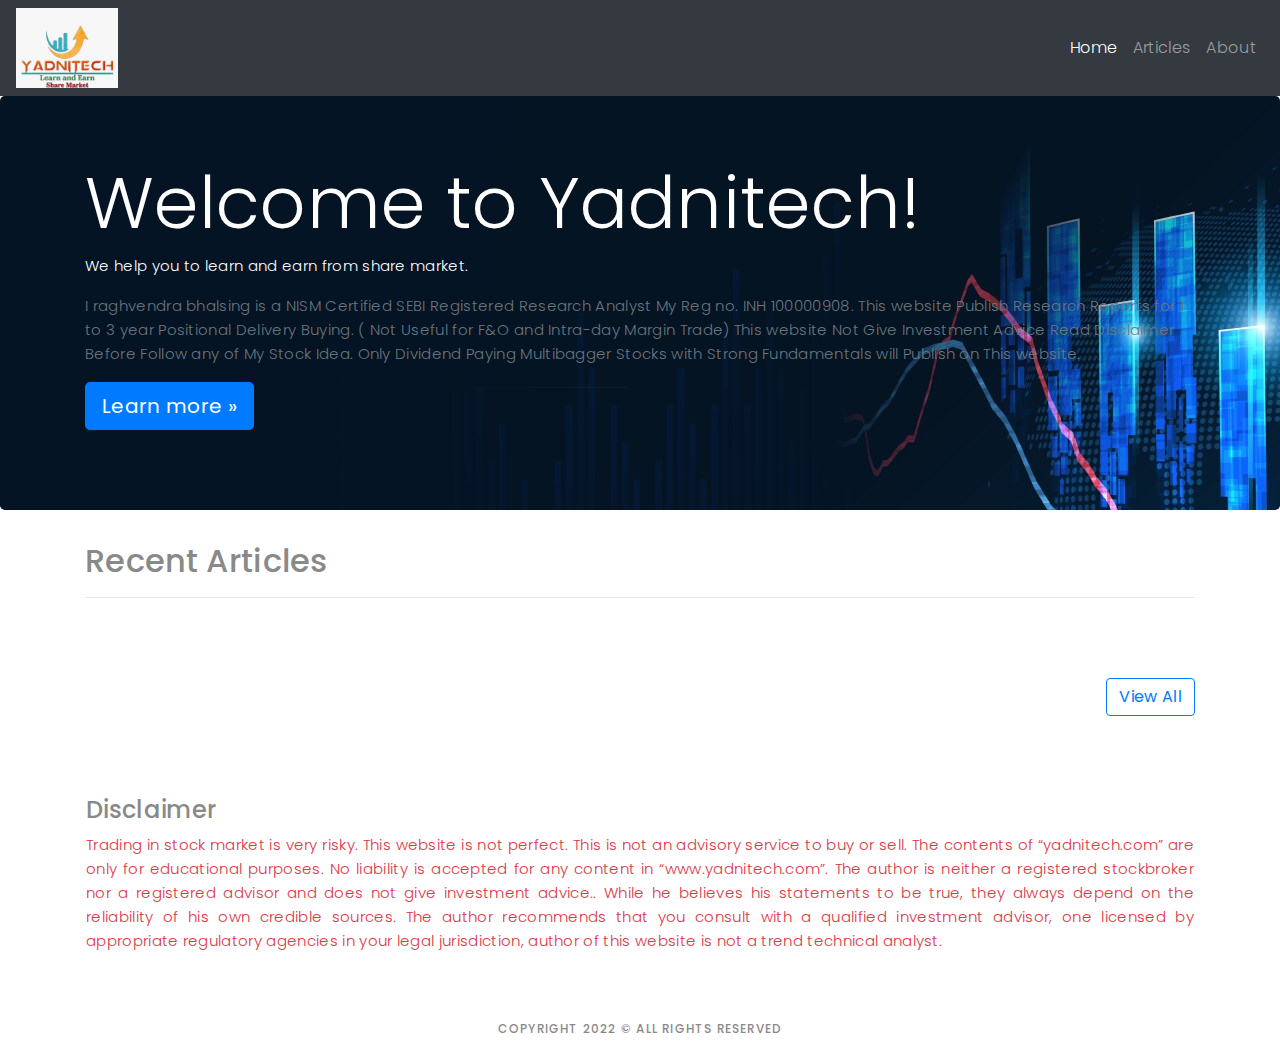
<file: index.html>
<!DOCTYPE html>
<html lang="en">
  <head>
    <!-- meta -->
    <meta charset="utf-8" />
    <meta
      name="viewport"
      content="width=device-width, initial-scale=1, shrink-to-fit=no"
    />
    <meta
      name="description"
      content="Learn and earn from share market."
    />
    <meta name="name" content="Yadnitech" />
    <meta name="robots" content="noindex, nofollow" />

    <title>Yadnitech</title>

    <!-- Google Fonts -->
    <link
      href="https://fonts.googleapis.com/css?family=Poppins:300,300i,400,400i,500,500i,600,600i,700,700i|Playfair+Display:400,400i,700,700i,900,900i"
      rel="stylesheet"
    />

    <!-- Bootstrap CSS File -->
    <link rel="stylesheet" href="https://maxcdn.bootstrapcdn.com/bootstrap/4.0.0/css/bootstrap.min.css" integrity="sha384-Gn5384xqQ1aoWXA+058RXPxPg6fy4IWvTNh0E263XmFcJlSAwiGgFAW/dAiS6JXm" crossorigin="anonymous">

    <link
      rel="stylesheet"
      href="https://stackpath.bootstrapcdn.com/bootstrap/4.5.0/css/bootstrap.min.css"
      integrity="sha384-9aIt2nRpC12Uk9gS9baDl411NQApFmC26EwAOH8WgZl5MYYxFfc+NcPb1dKGj7Sk"
      crossorigin="anonymous"
    />

    <!-- Main Stylesheet File -->
    <link href="css/style.css" rel="stylesheet" />

    <!-- Main Javascript File -->
    <script src="https://code.jquery.com/jquery-3.2.1.slim.min.js" integrity="sha384-KJ3o2DKtIkvYIK3UENzmM7KCkRr/rE9/Qpg6aAZGJwFDMVNA/GpGFF93hXpG5KkN" crossorigin="anonymous"></script>
    <script src="https://cdnjs.cloudflare.com/ajax/libs/popper.js/1.12.9/umd/popper.min.js" integrity="sha384-ApNbgh9B+Y1QKtv3Rn7W3mgPxhU9K/ScQsAP7hUibX39j7fakFPskvXusvfa0b4Q" crossorigin="anonymous"></script>
    <script src="https://maxcdn.bootstrapcdn.com/bootstrap/4.0.0/js/bootstrap.min.js" integrity="sha384-JZR6Spejh4U02d8jOt6vLEHfe/JQGiRRSQQxSfFWpi1MquVdAyjUar5+76PVCmYl" crossorigin="anonymous"></script>

    <!-- icon logo website  -->
    <link rel="icon" href="images/logo.jpeg" type="image/x-icon" />

    <style>
    .bd-placeholder-img {
      font-size: 1.125rem;
      text-anchor: middle;
      -webkit-user-select: none;
      -moz-user-select: none;
      -ms-user-select: none;
      user-select: none;
    }

    @media (min-width: 768px) {
      .bd-placeholder-img-lg {
        font-size: 3.5rem;
      }
    }
    </style>

  </head>

  <body>
    <!-- Navigation Bar -->
    <nav class="navbar navbar-expand-md navbar-dark  bg-dark">
      <a href="/">
        <img
          src="images/logo.jpeg" style="width: auto;height: 5rem;"
          alt="Logo" title="Logo"
      /></a>
      <button
        class="navbar-toggler"
        type="button"
        data-toggle="collapse"
        data-target="#navbarNav"
      >
        <span class="navbar-toggler-icon"></span>
      </button>
      <div class="collapse navbar-collapse" id="navbarNav">
        <ul class="navbar-nav mr-auto"></ul>
        <ul class="navbar-nav" style="font-size: 1rem">
          <li class="nav-item active">
            <a class="nav-link" href="/">Home <span class="sr-only">(current)</span></a>
          </li>
          <li class="nav-item">
            <a class="nav-link" href="/articles.html">Articles</a>
          </li>
          <li class="nav-item">
            <a class="nav-link" href="/about.html">About</a>
          </li>
        </ul>
      </div>
    </nav>

    <main role="main">
      <!-- Main jumbotron for a primary marketing message or call to action -->
      <div class="jumbotron">
        <div class="container">
          <h1 class="display-3">Welcome to Yadnitech!</h1>
          <p>We help you to learn and earn from share market.</p>
          <p class="text-muted">I raghvendra bhalsing is a NISM Certified SEBI Registered Research Analyst 
            My Reg no. INH 100000908.
            This website Publish Research Reports for 1 to 3 year Positional Delivery Buying. 
            ( Not Useful for F&O and Intra-day Margin Trade) This website Not Give Investment Advice Read Disclaimer 
            Before Follow any of My Stock Idea. Only Dividend Paying Multibagger Stocks with Strong Fundamentals
             will Publish on This website.</p>
          <p><a class="btn btn-primary btn-lg" href="/articles.html" role="button">Learn more &raquo;</a></p>
        </div>
      </div>
    </main>


    <!-- /container -->
    <div class="container">
      <h2>Recent Articles</h2>
      <hr />
      <!-- Articles -->
      <div id="recent-articles">
      </div>
    

    <div class="row py-3 mt-5 mb-10 text-justify bg-white rounded">
      <div class="col">
        <a class="btn btn-outline-primary" style="float: right;" href="/articles.html">View All</a>
      </div>
    </div>
  
    </div> 

    <!-- disclaimer -->
    <div class="container mt-5">
      <div class="row shadow-lg py-3 px-3 mb-3 text-justify bg-white rounded">
      <h4>Disclaimer</h4>
        <p class="text-danger">
        Trading in stock market is very risky. This website is not perfect. 
        This is not an advisory service to buy or sell. The contents of “yadnitech.com” are only for educational purposes. 
        No liability is accepted for any content in “www.yadnitech.com”. 
        The author is neither a registered stockbroker nor a registered advisor and does not give investment advice.. 
        While he believes his statements to be true, they always depend on the reliability of his own credible sources. 
        The author recommends that you consult with a qualified investment advisor, 
        one licensed by appropriate regulatory agencies in your legal jurisdiction, 
        author of this website is not a trend technical analyst.
      </p>
    </div>
    </div>

  <div class="footer text-center"> 
    <p>
      Copyright <span>2022</span> &copy; All Rights Reserved
    </p>
  </div>
  
</body>

  <script type="text/javascript">

      window.onload = function() {
        loadArticleData();
      };

    // load articles
    async function loadArticleData(){
      document.getElementById("recent-articles").innerHTML=`
                          <div class="d-flex justify-content-center">
                            <div class="spinner-border" role="status">
                              <span class="sr-only">Loading...</span>
                            </div>
                          </div>`;
      await fetch('https://yadnitech-api-service.herokuapp.com/get-all-articles?filter={"offset": 0,"limit": 5,"skip": 0,"order": "LastUpdate DESC","where": {"additionalProp1": {}},"fields": {"Name": true,"id": true,"Description": true,"CreatedDate": true,"Icon": true}}').then(res => res.json()).then(
            (result) => {
                //set return data into articlesData object
                if (result.success) {
                    if (result.res.length < 1)
                        alert("No data found");
                    setArticlesData(result.res);
                } else {
                  alert('Error while loading articles!');
                }
            }
        )
    }

    function setArticlesData(data){
      document.getElementById("recent-articles").innerHTML="";
      data.forEach(element => {
        const div = document.createElement('div');
        div.className = 'row shadow-lg py-3 mb-3 text-justify bg-white rounded';
        div.innerHTML =`
            <div class="col-md-4">
              <img src="data:image/png;base64,`+element.Icon+`" class="rounded float-left" style="width: 100%;height: auto;" alt="image">
            </div>
            <div class="col-md-8 mt-3">
              <a className="title" href="/article.html#`+element.id+`"><h3 class="text-primary font-weight-bold">`+element.Name+`</h3></a>
              <p class="mb-1 font-italic font-light">`+new Date(element.CreatedDate).toLocaleString()+`</p>
            <p class="card-text">
              `+getShortDescription(element.Description)+`
            </p>`;
        document.getElementById("recent-articles").appendChild(div);        
      });
    }

    // 
    function getShortDescription(htmlText){
      if(htmlText==undefined || htmlText==null){
          return "";
      }
      var temp = document.createElement('div');
      temp.innerHTML = htmlText;
      let length = 500;
      if (temp.innerText.length < 150)
          length=temp.innerText.length;
      else if (/Android|webOS|iPhone|iPad|iPod|BlackBerry|IEMobile|Opera Mini/i.test(navigator.userAgent)) {
          length = 150;
      } 
      return temp.innerText.substr(0, length) + "......................";
  }

  </script>

  </html>
</file>
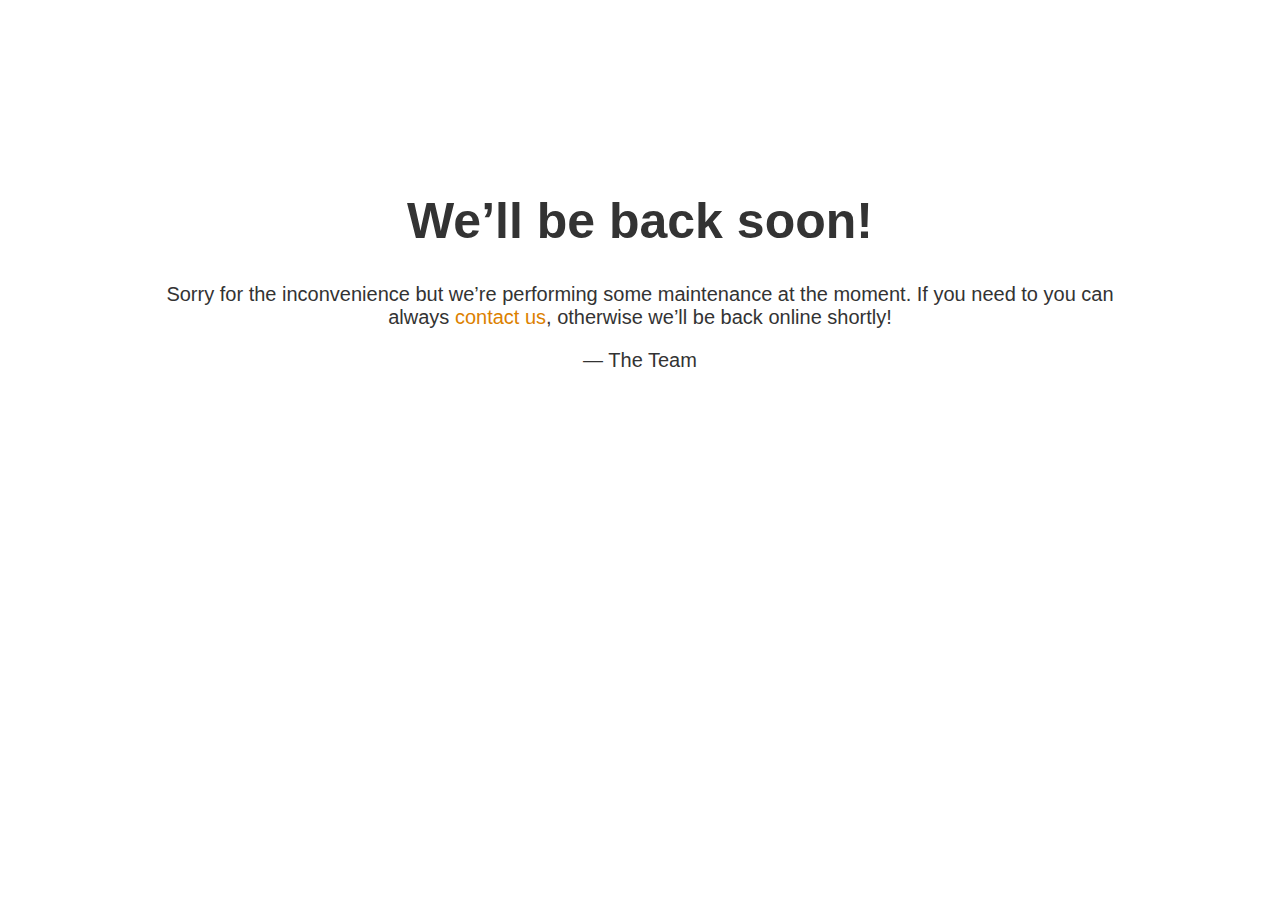
<file: index-.html>
<!doctype html>
<html>
<title>Site Maintenance</title>
<style>
  body { text-align: center; padding: 150px; }
  h1 { font-size: 50px; }
  body { font: 20px Helvetica, sans-serif; color: #333; }
  article { display: block; text-align: left; width: 650px; margin: 0 auto; }
  a { color: #dc8100; text-decoration: none; }
  a:hover { color: #333; text-decoration: none; }
</style>

<body>
    <h1>We&rsquo;ll be back soon!</h1>
    <div>
        <p>Sorry for the inconvenience but we&rsquo;re performing some maintenance at the moment. If you need to you can always <a href="mailto:yadnitech.info@gmail.com">contact us</a>, otherwise we&rsquo;ll be back online shortly!</p>
        <p>&mdash; The Team</p>
    </div>
</body>
</html>
</file>
<file: css/style.css>
/*  General Styling
/*-----------------------------------------------------------------------------------*/
html { overflow:auto; }

body {
  background: #ffffff;
  color: #898989;
  font-family: 'Poppins', helvetica;
  font-size: 15px;
  font-weight: 300;
  line-height: 1.5rem;
  letter-spacing: 0.02rem;
}

.jumbotron{
  background-image: url(../images/stock-bg.jpg);
  color: white;
}


/*-----------------------------------------------------------------------------------*/
/*  Footer
/*-----------------------------------------------------------------------------------*/

.footer {
  margin-top: 2rem;
}

.footer p {
  font-size: 12px;
  letter-spacing: 0.1em;
  font-weight: 500;
  margin-top: 0;
  text-transform: uppercase;
}

/*-----------------------------------------------------------------------------------*/
/*  Responsive
/*-----------------------------------------------------------------------------------*/

  /* large display screen */
  @media screen and (max-width:8000px) {
    .floating-down-button{
      position: absolute;
      top: 4rem; 
      right: 15%;
    }
  }

  /* small display screen */
  @media screen and (max-width:1199px) {
    .floating-down-button{
      position: absolute;
      top: 5rem; 
      right: 12%;
    }
  }

  /* tab screen */
  @media screen and (max-width: 767px) {
    .floating-down-button{
      position: absolute;
      top: 5rem; 
      right: 12%;
    }
  }
  
  /* mobile screen */
  @media screen and (max-width: 375px) {
    .jumbotron .display-3{
      font-size: 2.5rem;
      font-weight: 300;
      line-height: 1.2;
    }
    .floating-down-button{
      position: absolute;
      top: 5rem; 
      right: 5%;
    }
  }
</file>
